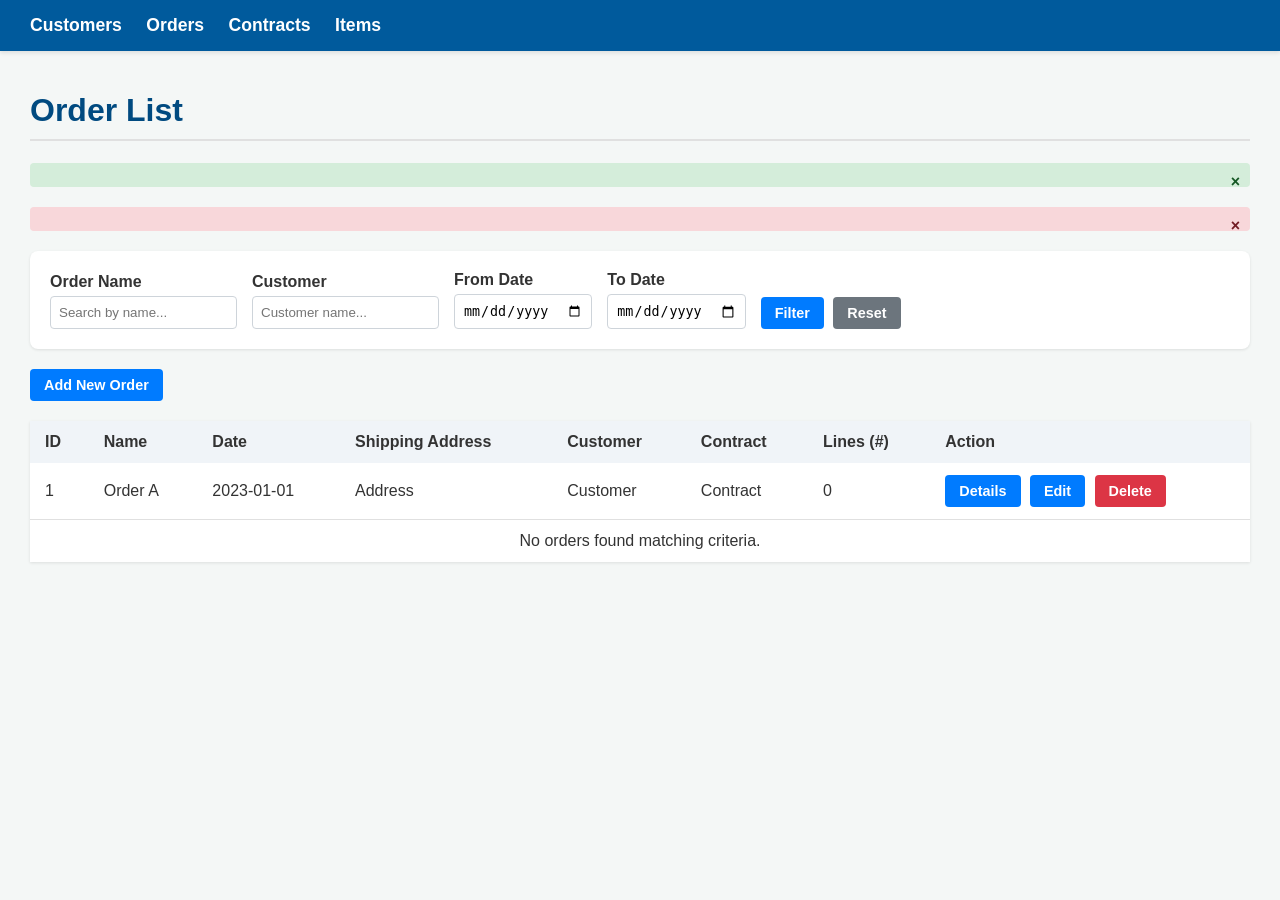
<file: OrderManagementSystemLean/src/main/resources/templates/orders/index.html>
<!DOCTYPE html>
<html lang="en" xmlns:th="http://www.thymeleaf.org">
<head>
    <meta charset="UTF-8">
    <title>Orders - OMS</title>
    <style>
        /* --- Modern Blue Theme --- */
        body {
            font-family: -apple-system, BlinkMacSystemFont, "Segoe UI", Roboto, Helvetica, Arial, sans-serif;
            background-color: #f4f7f6;
            color: #333;
            margin: 0;
            padding: 0;
        }
        .navbar {
            background-color: #005a9c; /* Smart Blue */
            padding: 15px 30px;
            color: white;
            box-shadow: 0 2px 4px rgba(0,0,0,0.1);
        }
        .navbar a {
            color: white;
            text-decoration: none;
            font-weight: bold;
            font-size: 1.1em;
            margin-right: 20px;
        }
        .navbar a:hover {
            text-decoration: underline;
        }
        .container {
            padding: 20px 30px;
        }
        h1 {
            color: #004a80; /* Darker Blue */
            border-bottom: 2px solid #e0e0e0;
            padding-bottom: 10px;
        }
        table {
            width: 100%;
            border-collapse: collapse;
            margin-top: 20px;
            background-color: #ffffff;
            box-shadow: 0 1px 3px rgba(0,0,0,0.1);
        }
        th, td {
            padding: 12px 15px;
            text-align: left;
        }
        thead th {
            background-color: #f0f4f8; /* Light blue-gray */
            font-weight: 600;
        }
        tbody tr {
            border-bottom: 1px solid #e0e0e0;
        }
        tbody tr:last-child {
            border-bottom: none;
        }
        tbody tr:hover {
            background-color: #f9f9f9;
        }
        .btn, button {
            cursor: pointer;
            border: none;
            border-radius: 4px;
            padding: 8px 14px;
            font-size: 0.9em;
            font-weight: 600;
            text-decoration: none;
            display: inline-block;
        }
        .btn-primary {
            background-color: #007bff; /* Primary Blue */
            color: white;
        }
        .btn-primary:hover {
            background-color: #0069d9;
        }
        .btn-delete {
            background-color: #dc3545; /* Red for delete */
            color: white;
        }
        .btn-delete:hover {
            background-color: #c82333;
        }
    </style>
</head>
<body>

<nav class="navbar">
    <a href="/customers">Customers</a>
    <a href="/orders">Orders</a>
    <a href="/contracts">Contracts</a>
    <a href="/sellable-items">Items</a>
</nav>

<div class="container">
    <h1>Order List</h1>

    <!-- Alerts -->
    <div th:if="${successMessage}" class="alert alert-success" role="alert" style="background-color: #d4edda; color: #155724; border-color: #c3e6cb; padding: 12px; margin-bottom: 20px; border-radius: 4px; position: relative;">
        <span th:text="${successMessage}"></span>
        <span onclick="this.parentElement.style.display='none';" style="position: absolute; right: 10px; top: 10px; cursor: pointer; font-weight: bold;">&times;</span>
    </div>
    <div th:if="${errorMessage}" class="alert alert-danger" role="alert" style="background-color: #f8d7da; color: #721c24; border-color: #f5c6cb; padding: 12px; margin-bottom: 20px; border-radius: 4px; position: relative;">
        <span th:text="${errorMessage}"></span>
        <span onclick="this.parentElement.style.display='none';" style="position: absolute; right: 10px; top: 10px; cursor: pointer; font-weight: bold;">&times;</span>
    </div>

    <!-- Filter Form -->
    <div style="background-color: #fff; padding: 20px; border-radius: 8px; box-shadow: 0 1px 3px rgba(0,0,0,0.1); margin-bottom: 20px;">
        <form action="/orders" method="get" style="display: flex; flex-wrap: wrap; gap: 15px; align-items: flex-end;">
            <div>
                <label for="name" style="display: block; font-weight: 600; margin-bottom: 5px;">Order Name</label>
                <input type="text" id="name" name="name" th:value="${name}" class="form-control" placeholder="Search by name..." style="padding: 8px; border: 1px solid #ced4da; border-radius: 4px;">
            </div>
            <div>
                <label for="customerName" style="display: block; font-weight: 600; margin-bottom: 5px;">Customer</label>
                <input type="text" id="customerName" name="customerName" th:value="${customerName}" class="form-control" placeholder="Customer name..." style="padding: 8px; border: 1px solid #ced4da; border-radius: 4px;">
            </div>
            <div>
                <label for="startDate" style="display: block; font-weight: 600; margin-bottom: 5px;">From Date</label>
                <input type="date" id="startDate" name="startDate" th:value="${startDate}" class="form-control" style="padding: 8px; border: 1px solid #ced4da; border-radius: 4px;">
            </div>
            <div>
                <label for="endDate" style="display: block; font-weight: 600; margin-bottom: 5px;">To Date</label>
                <input type="date" id="endDate" name="endDate" th:value="${endDate}" class="form-control" style="padding: 8px; border: 1px solid #ced4da; border-radius: 4px;">
            </div>
            <div>
                <button type="submit" class="btn btn-primary">Filter</button>
                <a href="/orders" class="btn" style="background-color: #6c757d; color: white; margin-left: 5px;">Reset</a>
            </div>
            <!-- Preserve Sort Params -->
            <input type="hidden" name="sortBy" th:value="${sortBy}"/>
            <input type="hidden" name="sortDir" th:value="${sortDir}"/>
        </form>
    </div>

    <p>
        <a href="/orders/new" class="btn btn-primary">Add New Order</a>
    </p>

    <table>
        <thead>
        <tr>
            <th>
                <a th:href="@{/orders(sortBy='id', sortDir=${sortBy == 'id' and sortDir == 'asc' ? 'desc' : 'asc'}, name=${name}, customerName=${customerName}, startDate=${startDate}, endDate=${endDate})}">
                    ID <span th:if="${sortBy == 'id'}" th:text="${sortDir == 'asc' ? '▲' : '▼'}"></span>
                </a>
            </th>
            <th>
                <a th:href="@{/orders(sortBy='name', sortDir=${sortBy == 'name' and sortDir == 'asc' ? 'desc' : 'asc'}, name=${name}, customerName=${customerName}, startDate=${startDate}, endDate=${endDate})}">
                    Name <span th:if="${sortBy == 'name'}" th:text="${sortDir == 'asc' ? '▲' : '▼'}"></span>
                </a>
            </th>
            <th>
                <a th:href="@{/orders(sortBy='orderDate', sortDir=${sortBy == 'orderDate' and sortDir == 'asc' ? 'desc' : 'asc'}, name=${name}, customerName=${customerName}, startDate=${startDate}, endDate=${endDate})}">
                    Date <span th:if="${sortBy == 'orderDate'}" th:text="${sortDir == 'asc' ? '▲' : '▼'}"></span>
                </a>
            </th>
            <th>Shipping Address</th>
            <th>Customer</th>
            <th>Contract</th>
            <th>Lines (#)</th>
            <th>Action</th>
        </tr>
        </thead>
        <tbody>
        <tr th:each="o : ${orders}">
            <td th:text="${o.id}">1</td>
            <td th:text="${o.name}">Order A</td>
            <td th:text="${o.orderDate}">2023-01-01</td>
            <td th:text="${o.shippingAddress}">Address</td>
            <td th:text="${o.customer != null ? o.customer.name : 'Unknown'}">Customer</td>
            <td th:text="${o.contract != null ? o.contract.name : 'None'}">Contract</td>
            <td th:text="${#lists.size(o.orderLines)}">0</td>
            <td>
                <a th:href="@{/orders/{id}(id=${o.id})}" class="btn btn-primary" style="margin-right: 5px;">Details</a>
                <a th:href="@{/orders/{id}/edit(id=${o.id})}" class="btn btn-primary" style="margin-right: 5px;">Edit</a>
                <form th:action="@{/orders/{id}/delete(id=${o.id})}" method="post" style="display: inline;">
                    <button type="submit" class="btn btn-delete" onclick="return confirm('Are you sure?');">Delete</button>
                </form>
            </td>
        </tr>
        <tr th:if="${#lists.isEmpty(orders)}">
            <td colspan="9" style="text-align:center;">No orders found matching criteria.</td>
        </tr>
        </tbody>
    </table>
</div>

</body>
</html>
</file>
